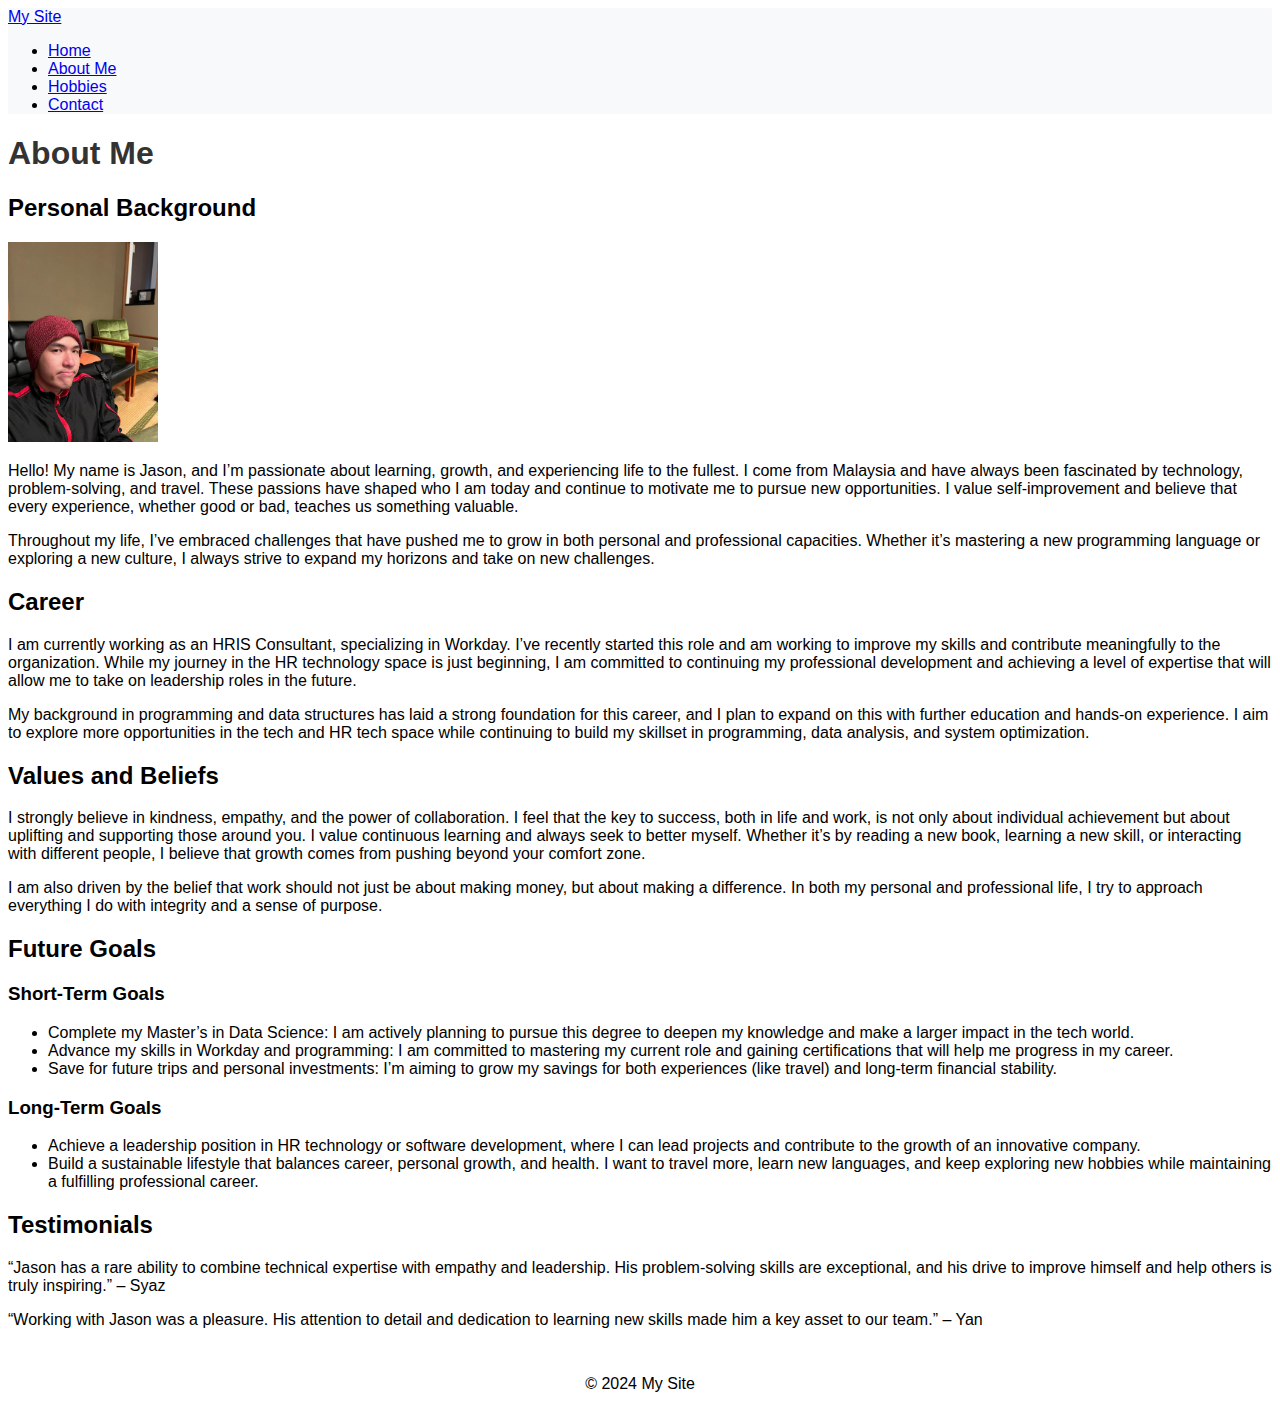
<file: about.html>
<!DOCTYPE html>
<html lang="en">

    <head>
        <meta charset="UTF-8">
        <meta name="viewport" content="width=device-width, initial-scale=1.0">
        <link href="https://cdn.jsdelivr.net/npm/bootstrap@5.2.3/dist/css/bootstrap.min.css" rel="stylesheet" integrity="sha384-rbsA2VBKQhggwzxH7pPCaAqO46MgnOM80zW1RWuH61DGLwZJEdK2Kadq2F9CUG65" crossorigin="anonymous">
        <script src="https://cdn.jsdelivr.net/npm/bootstrap@5.2.3/dist/js/bootstrap.bundle.min.js" integrity="sha384-kenU1KFdBIe4zVF0s0G1M5b4hcpxyD9F7jL+jjXkk+Q2h455rYXK/7HAuoJl+0I4" crossorigin="anonymous"></script>
        <link href="styles.css" rel="stylesheet">
        <title>About Me</title>
    </head>

    <body>
        <nav class="navbar navbar-expand-lg navbar-light bg-light">
            <a class="navbar-brand" href="#">My Site</a>
            <div class="collapse navbar-collapse">
                <ul class="navbar-nav mr-auto">
                    <li class="nav-item"><a class="nav-link" href="index.html">Home</a></li>
                    <li class="nav-item"><a class="nav-link" href="about.html">About Me</a></li>
                    <li class="nav-item"><a class="nav-link" href="hobby.html">Hobbies</a></li>
                    <li class="nav-item"><a class="nav-link" href="contact.html">Contact</a></li>
                </ul>
            </div>
        </nav>

        <div class="container">
            <h1>About Me</h1>

            <section>
                <h2>Personal Background</h2>
                <img src="media/my_photo.jpg" alt="Profile Picture" class="img-fluid rounded-circle" style="width: 150px;">
                <p>Hello! My name is Jason, and I’m passionate about learning, growth, and experiencing life to the fullest. I come from Malaysia and have always been fascinated by technology, problem-solving, and travel. These passions have shaped who I am today and continue to motivate me to pursue new opportunities. I value self-improvement and believe that every experience, whether good or bad, teaches us something valuable.</p>
                <p>Throughout my life, I’ve embraced challenges that have pushed me to grow in both personal and professional capacities. Whether it’s mastering a new programming language or exploring a new culture, I always strive to expand my horizons and take on new challenges.</p>
            </section>

            <section>
                <h2>Career</h2>
                <p>I am currently working as an HRIS Consultant, specializing in Workday. I’ve recently started this role and am working to improve my skills and contribute meaningfully to the organization. While my journey in the HR technology space is just beginning, I am committed to continuing my professional development and achieving a level of expertise that will allow me to take on leadership roles in the future.</p>
                <p>My background in programming and data structures has laid a strong foundation for this career, and I plan to expand on this with further education and hands-on experience. I aim to explore more opportunities in the tech and HR tech space while continuing to build my skillset in programming, data analysis, and system optimization.</p>
            </section>

            <section>
                <h2>Values and Beliefs</h2>
                <p>I strongly believe in kindness, empathy, and the power of collaboration. I feel that the key to success, both in life and work, is not only about individual achievement but about uplifting and supporting those around you. I value continuous learning and always seek to better myself. Whether it’s by reading a new book, learning a new skill, or interacting with different people, I believe that growth comes from pushing beyond your comfort zone.</p>
                <p>I am also driven by the belief that work should not just be about making money, but about making a difference. In both my personal and professional life, I try to approach everything I do with integrity and a sense of purpose.</p>
            </section>

            <section>
                <h2>Future Goals</h2>
                <h3>Short-Term Goals</h3>
                <ul>
                    <li>Complete my Master’s in Data Science: I am actively planning to pursue this degree to deepen my knowledge and make a larger impact in the tech world.</li>
                    <li>Advance my skills in Workday and programming: I am committed to mastering my current role and gaining certifications that will help me progress in my career.</li>
                    <li>Save for future trips and personal investments: I’m aiming to grow my savings for both experiences (like travel) and long-term financial stability.</li>
                </ul>
                <h3>Long-Term Goals</h3>
                <ul>
                    <li>Achieve a leadership position in HR technology or software development, where I can lead projects and contribute to the growth of an innovative company.</li>
                    <li>Build a sustainable lifestyle that balances career, personal growth, and health. I want to travel more, learn new languages, and keep exploring new hobbies while maintaining a fulfilling professional career.</li>
                </ul>
            </section>

            <section>
                <h2>Testimonials</h2>
                <p>“Jason has a rare ability to combine technical expertise with empathy and leadership. His problem-solving skills are exceptional, and his drive to improve himself and help others is truly inspiring.” – Syaz</p>
                <p>“Working with Jason was a pleasure. His attention to detail and dedication to learning new skills made him a key asset to our team.” – Yan</p>
            </section>
        </div>

        <footer class="footer mt-auto py-3 bg-light">
            <div class="container">
                <span class="text-muted">© 2024 My Site</span>
            </div>
        </footer>
    </body>

</html>
</file>
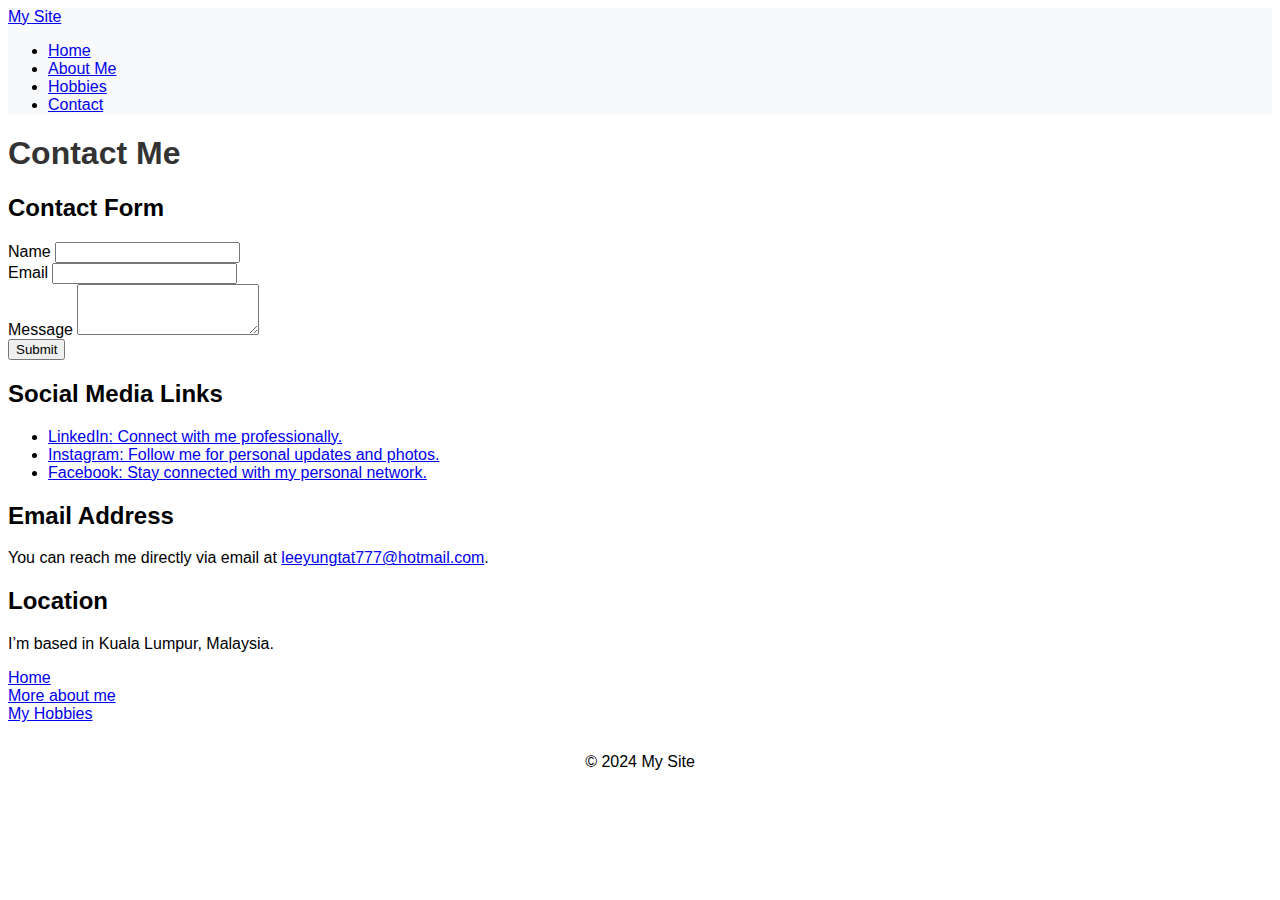
<file: contact.html>
<!DOCTYPE html>
<html lang="en">

    <head>
        <meta charset="UTF-8">
        <meta name="viewport" content="width=device-width, initial-scale=1.0">
        <link href="https://cdn.jsdelivr.net/npm/bootstrap@5.2.3/dist/css/bootstrap.min.css" rel="stylesheet" integrity="sha384-rbsA2VBKQhggwzxH7pPCaAqO46MgnOM80zW1RWuH61DGLwZJEdK2Kadq2F9CUG65" crossorigin="anonymous">
        <script src="https://cdn.jsdelivr.net/npm/bootstrap@5.2.3/dist/js/bootstrap.bundle.min.js" integrity="sha384-kenU1KFdBIe4zVF0s0G1M5b4hcpxyD9F7jL+jjXkk+Q2h455rYXK/7HAuoJl+0I4" crossorigin="anonymous"></script>
        <link href="styles.css" rel="stylesheet">
        <title>Contact</title>
    </head>

    <body>
        <nav class="navbar navbar-expand-lg navbar-light bg-light">
            <a class="navbar-brand" href="#">My Site</a>
            <div class="collapse navbar-collapse">
                <ul class="navbar-nav mr-auto">
                    <li class="nav-item"><a class="nav-link" href="index.html">Home</a></li>
                    <li class="nav-item"><a class="nav-link" href="about.html">About Me</a></li>
                    <li class="nav-item"><a class="nav-link" href="hobby.html">Hobbies</a></li>
                    <li class="nav-item"><a class="nav-link" href="contact.html">Contact</a></li>
                </ul>
            </div>
        </nav>

        <div class="container">
            <h1>Contact Me</h1>

            <section>
                <h2>Contact Form</h2>
                <form>
                    <div class="mb-3">
                        <label for="name" class="form-label">Name</label>
                        <input type="text" class="form-control" id="name" required>
                    </div>
                    <div class="mb-3">
                        <label for="email" class="form-label">Email</label>
                        <input type="email" class="form-control" id="email" required>
                    </div>
                    <div class="mb-3">
                        <label for="message" class="form-label">Message</label>
                        <textarea class="form-control" id="message" rows="3" required></textarea>
                    </div>
                    <button type="submit" class="btn btn-primary">Submit</button>
                </form>
            </section>

            <section>
                <h2>Social Media Links</h2>
                <ul>
                    <li><a href="https://www.linkedin.com/in/jasonlyt/">LinkedIn: Connect with me professionally.</a></li>
                    <li><a href="https://www.instagram.com/jason.lyt/">Instagram: Follow me for personal updates and photos.</a></li>
                    <li><a href="https://www.facebook.com/JasonLee919/">Facebook: Stay connected with my personal network.</a></li>
                </ul>
            </section>

            <section>
                <h2>Email Address</h2>
                <p>You can reach me directly via email at <a href="mailto:leeyungtat777@hotmail.com">leeyungtat777@hotmail.com</a>.</p>
            </section>

            <section>
                <h2>Location</h2>
                <p>I’m based in Kuala Lumpur, Malaysia.</p>
            </section>
            <div class="row">
                <div class="col">
                    <a href="index.html" class="btn btn-primary">Home</a>
                </div>
                <div class="col">
                    <a href="about.html" class="btn btn-primary">More about me</a>
                </div>
                <div class="col">
                    <a href="hobby.html" class="btn btn-primary">My Hobbies</a>
                </div>
                <!-- <div class="col">
                    <a href="contact.html" class="btn btn-primary">Contact Me</a>
                </div> -->
            </div>
        </div>

        <footer class="footer mt-auto py-3 bg-light">
            <div class="container">
                <span class="text-muted">© 2024 My Site</span>
            </div>
        </footer>
    </body>

</html>
</file>
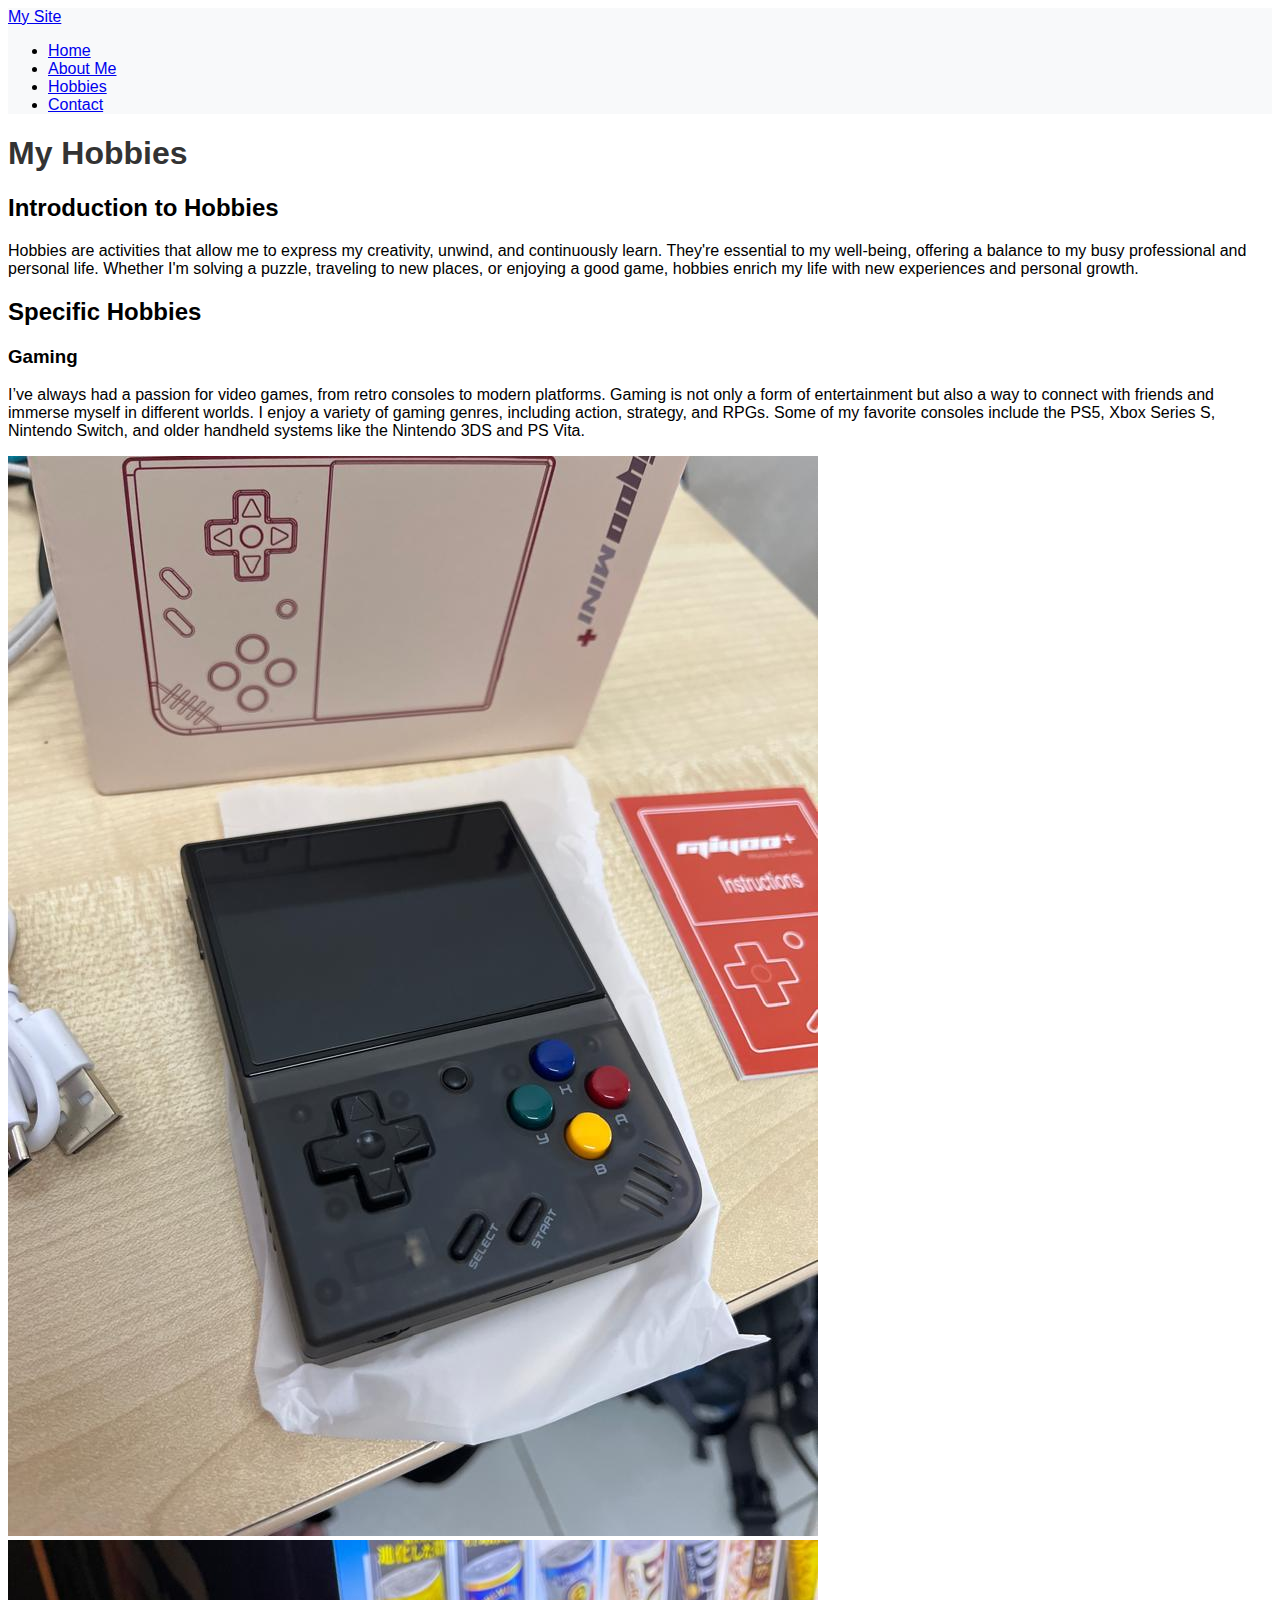
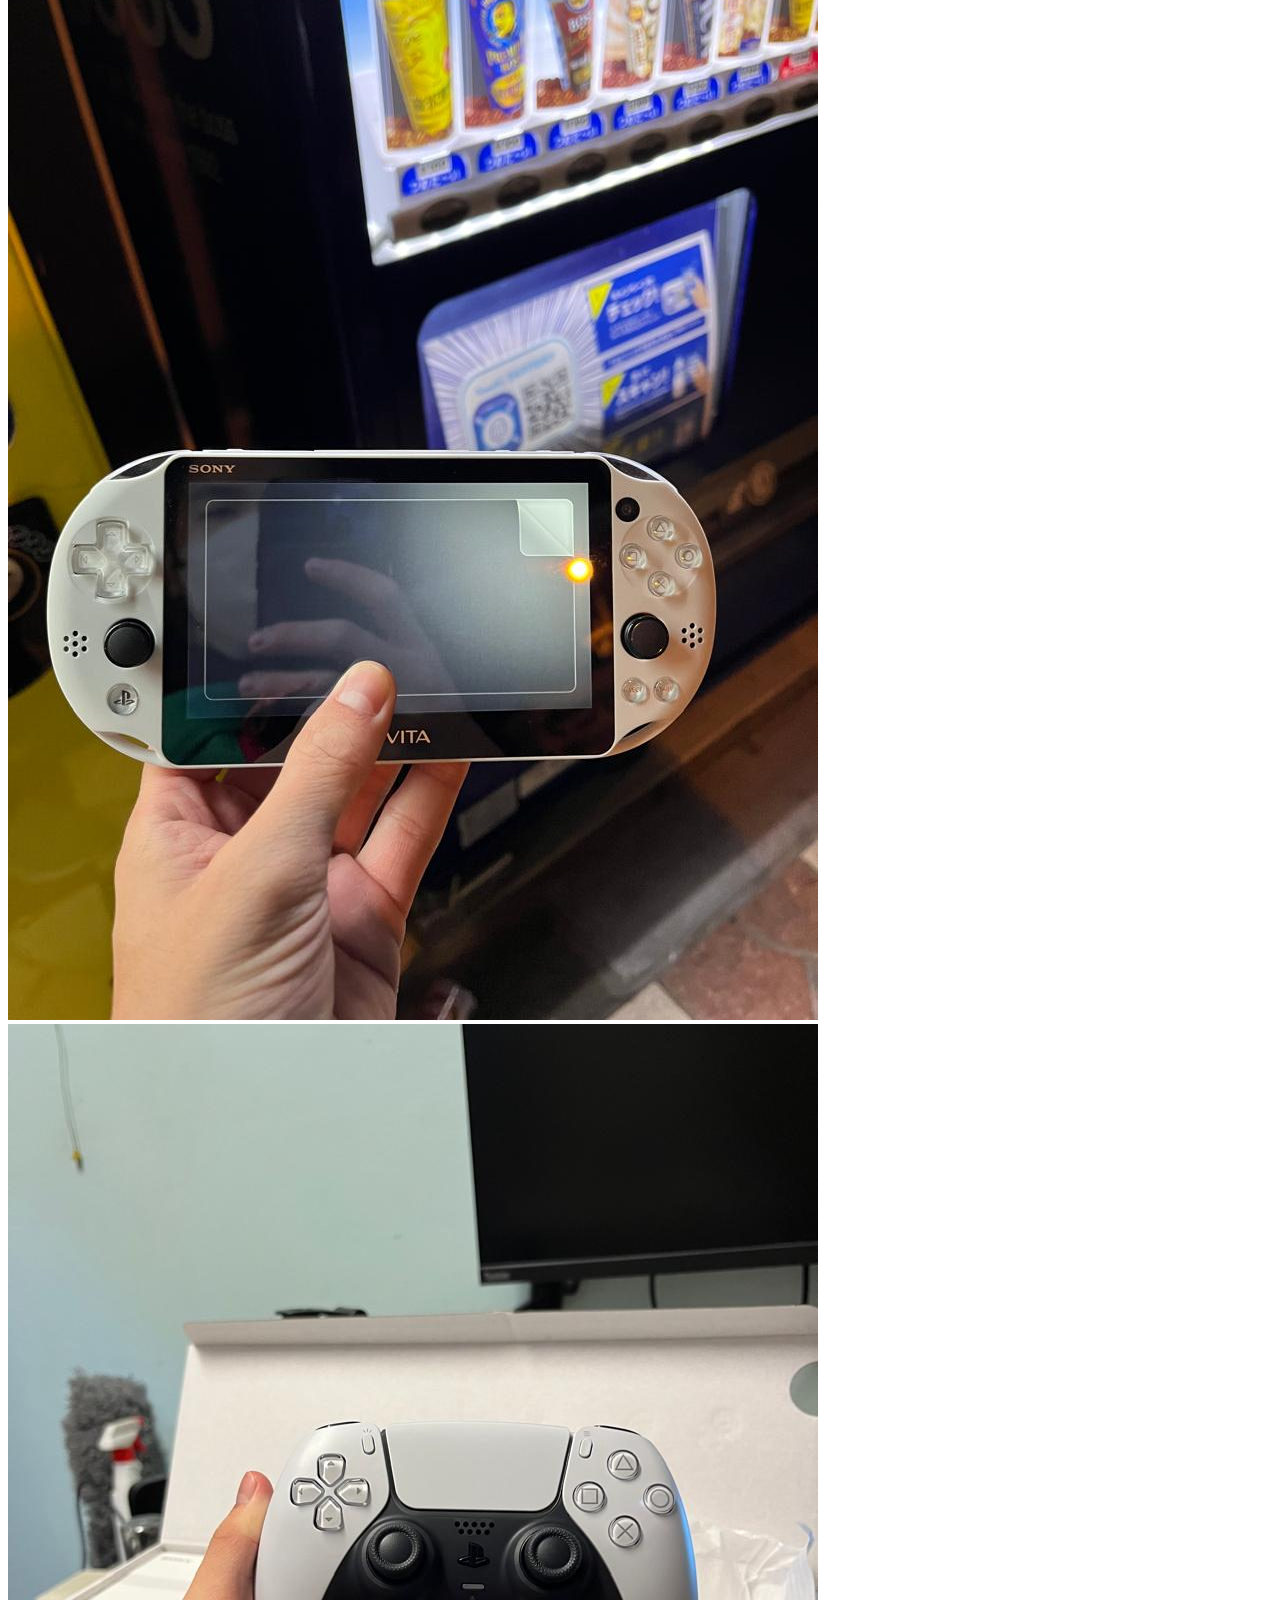
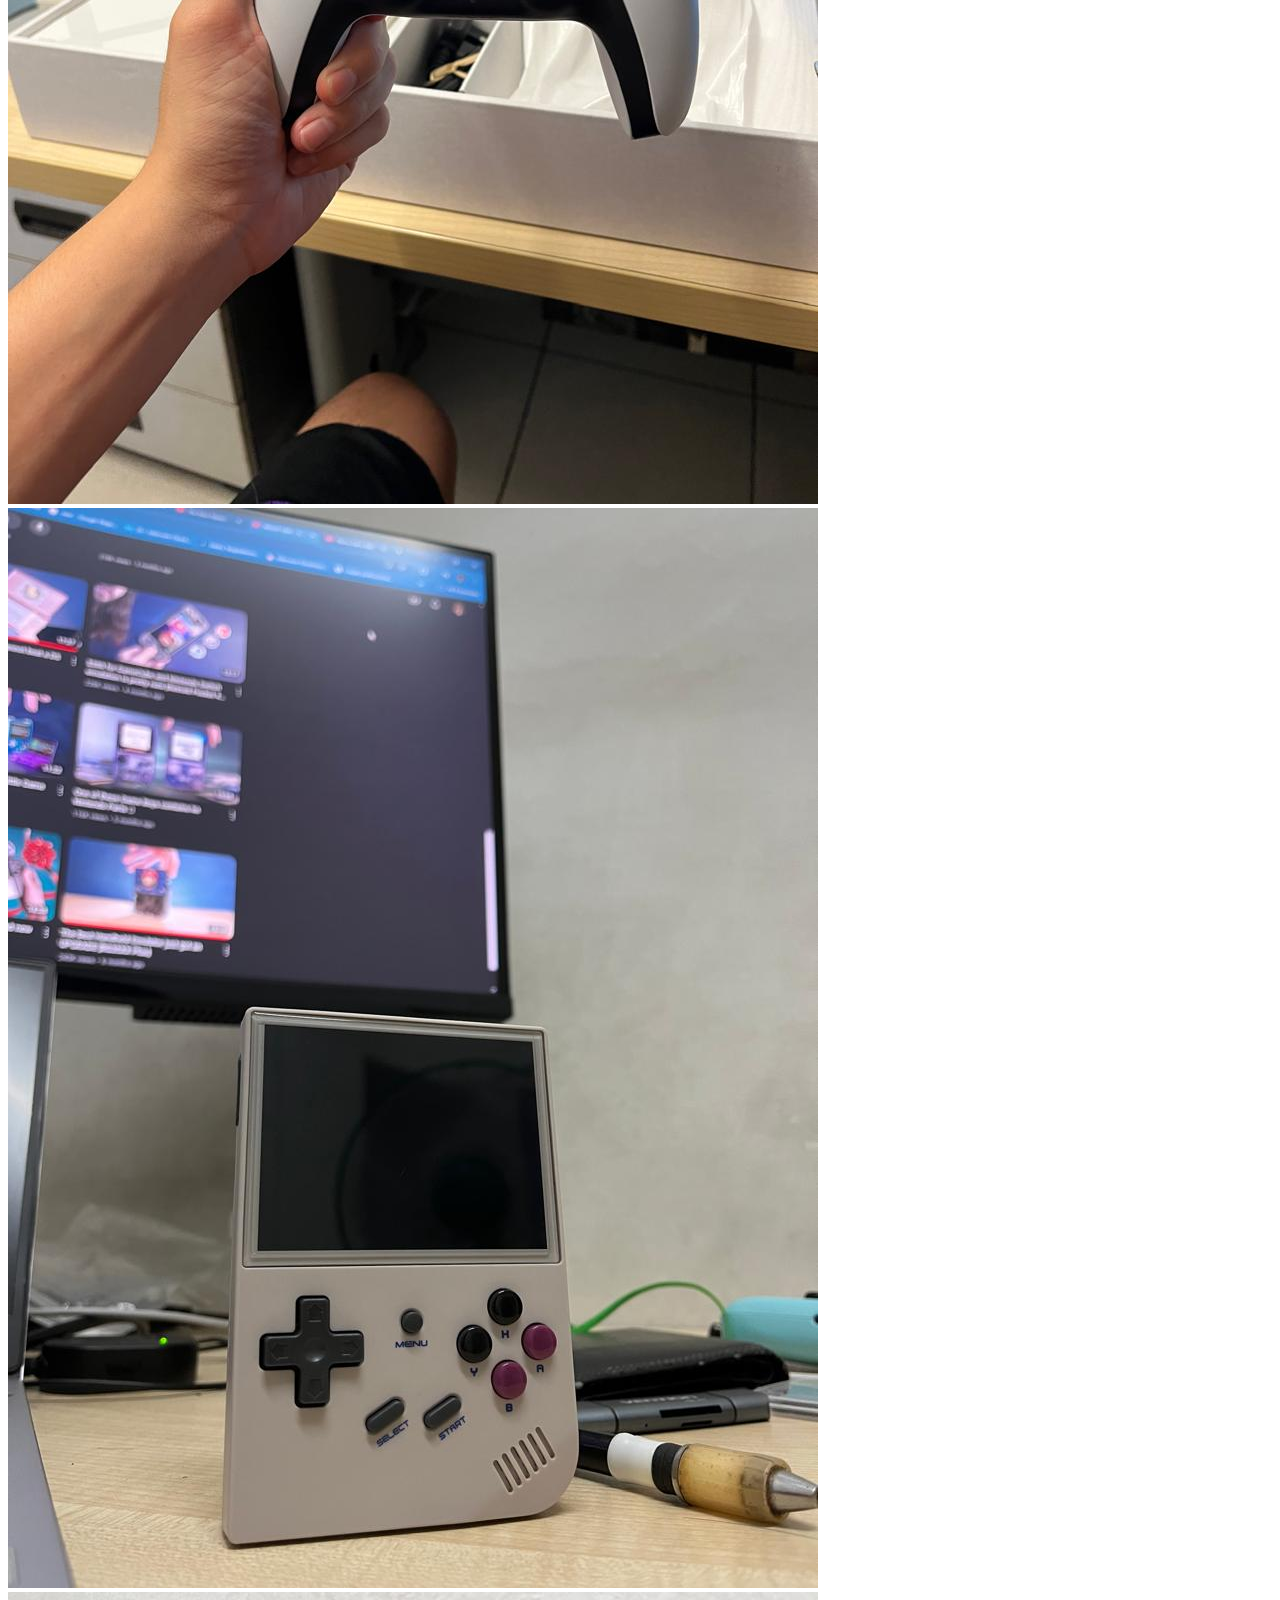
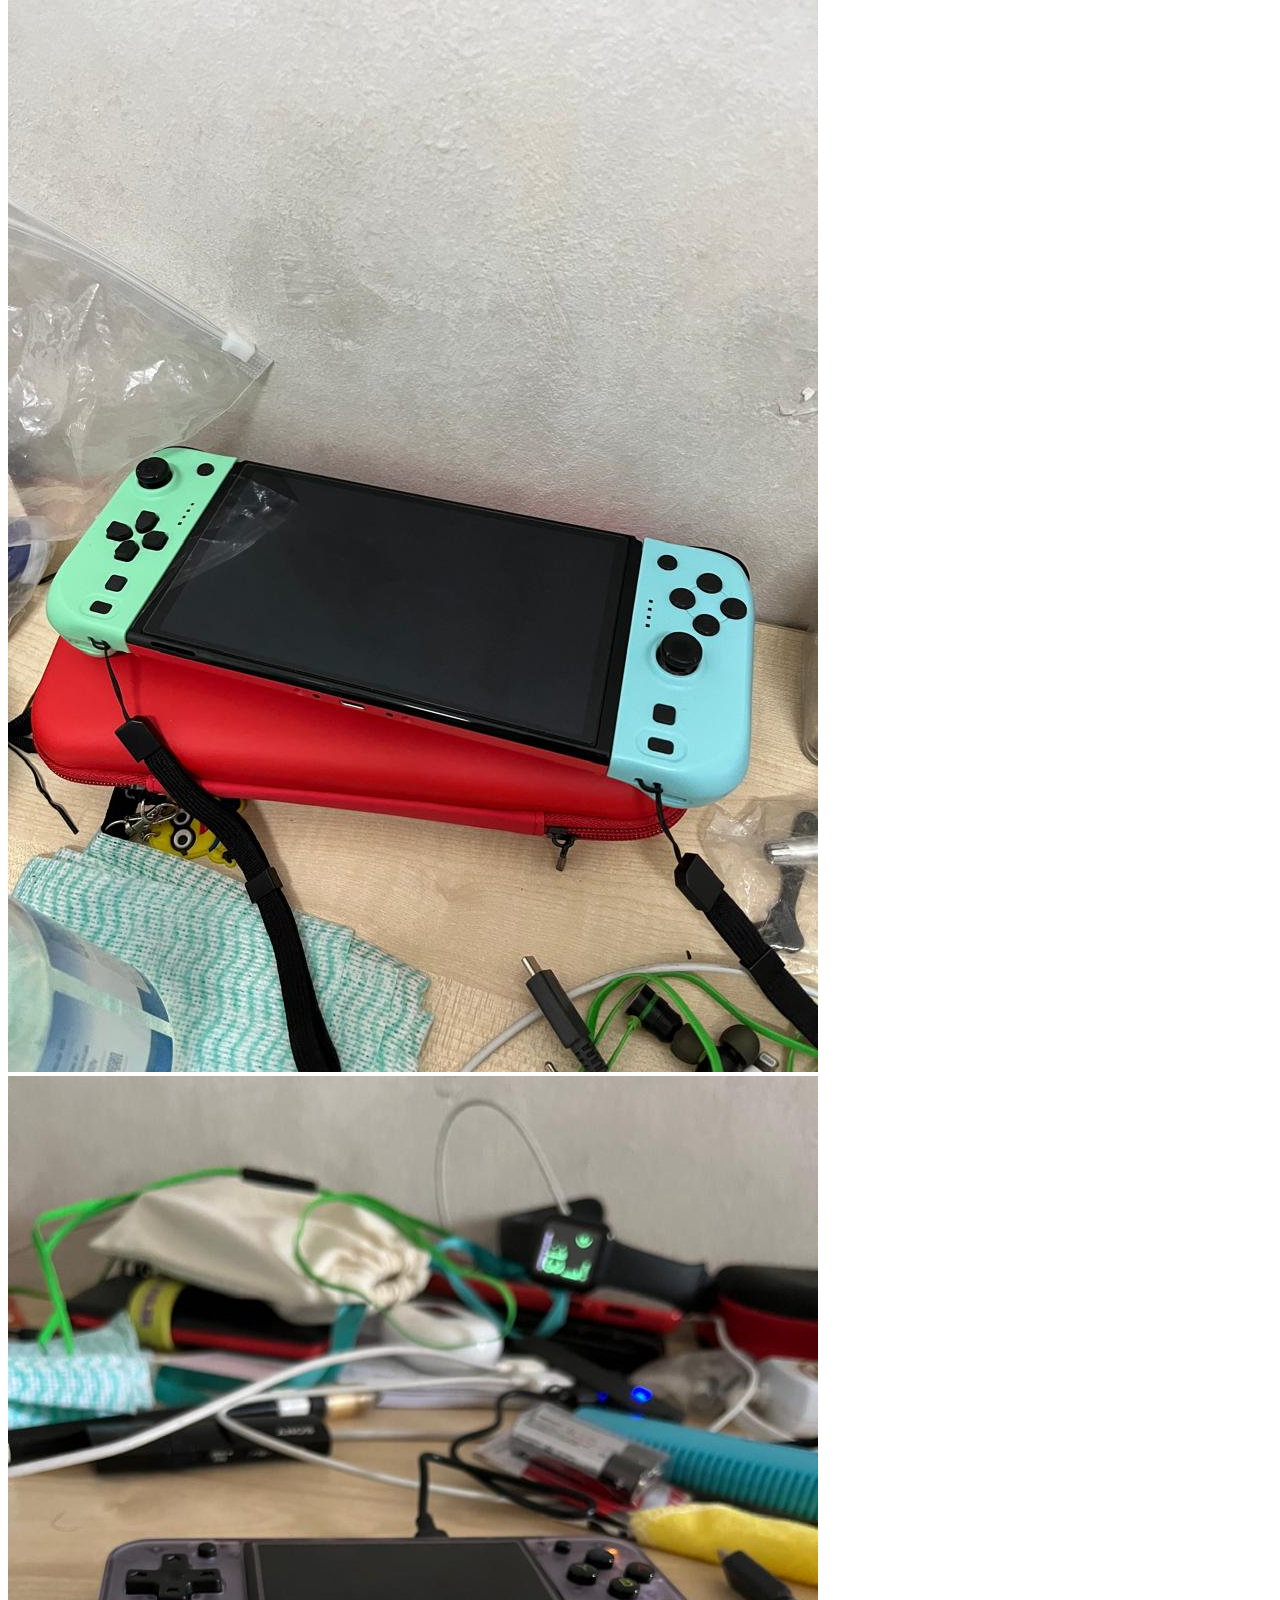
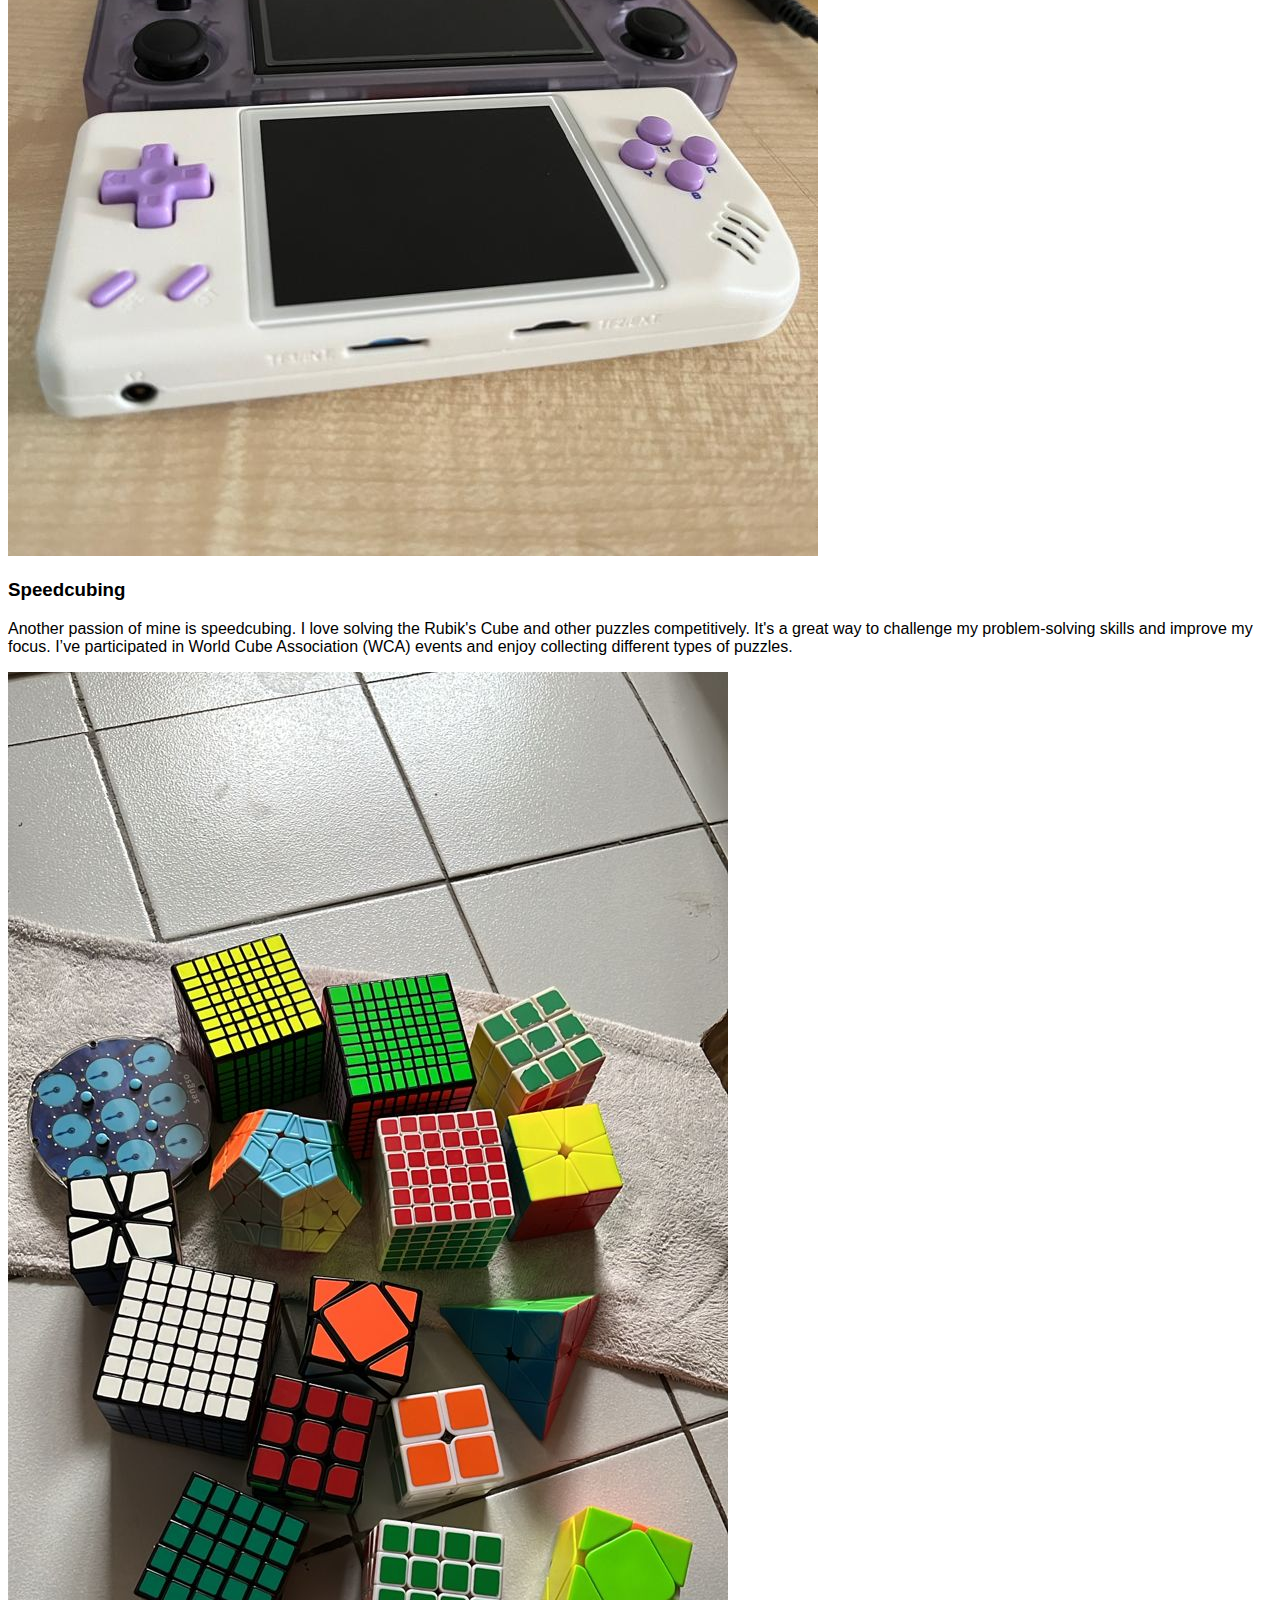
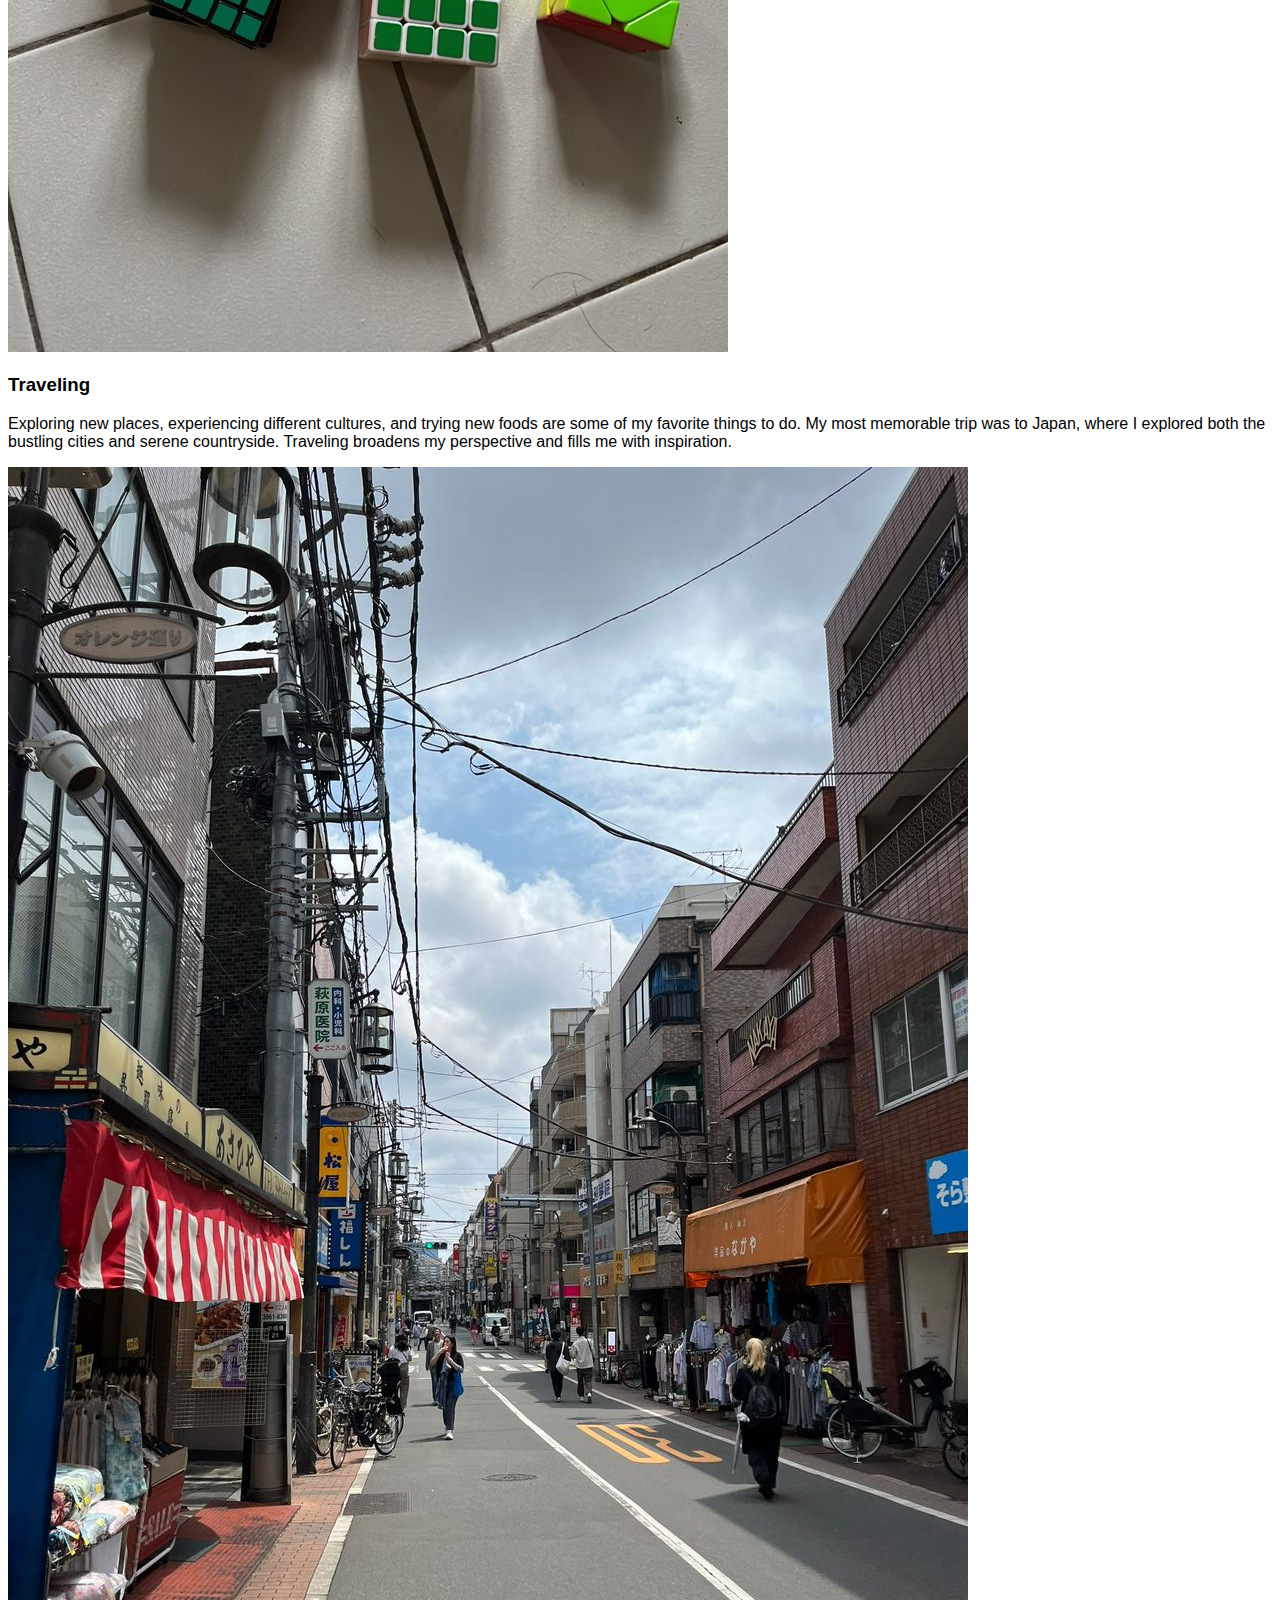
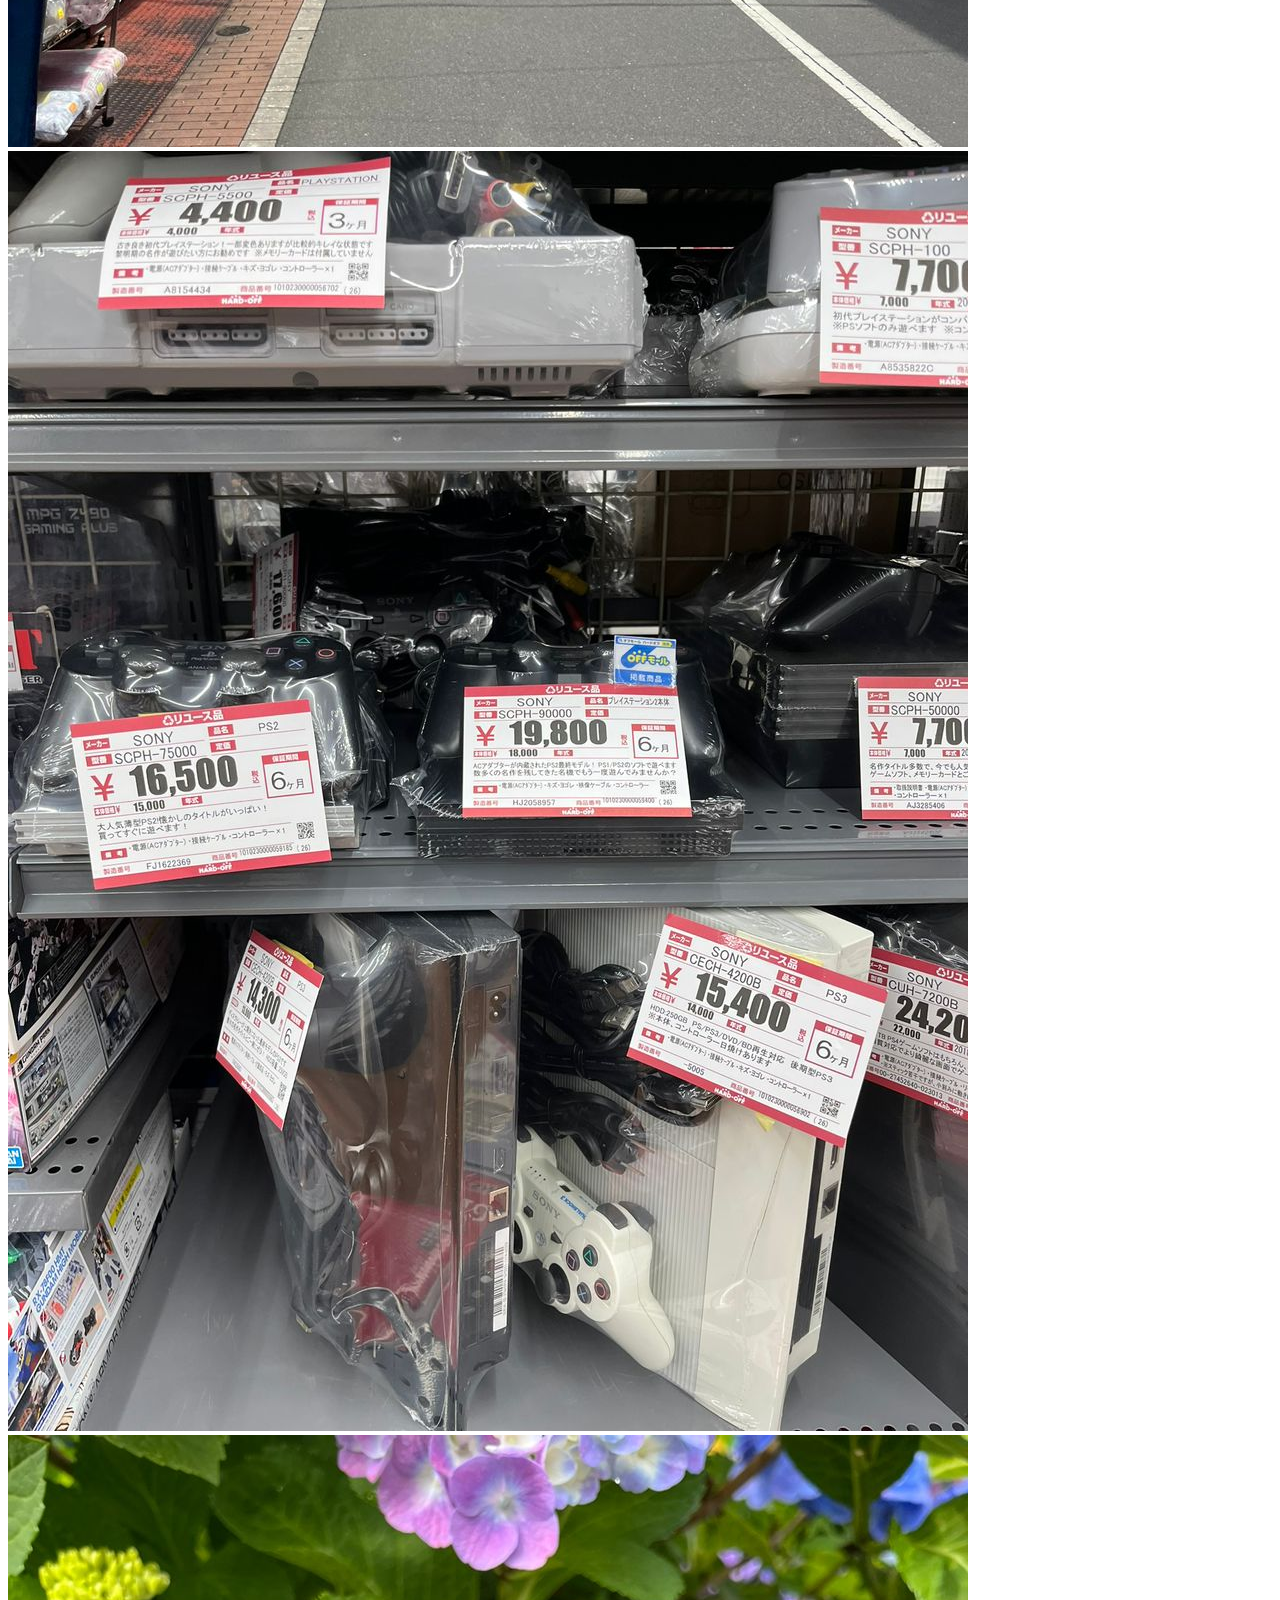
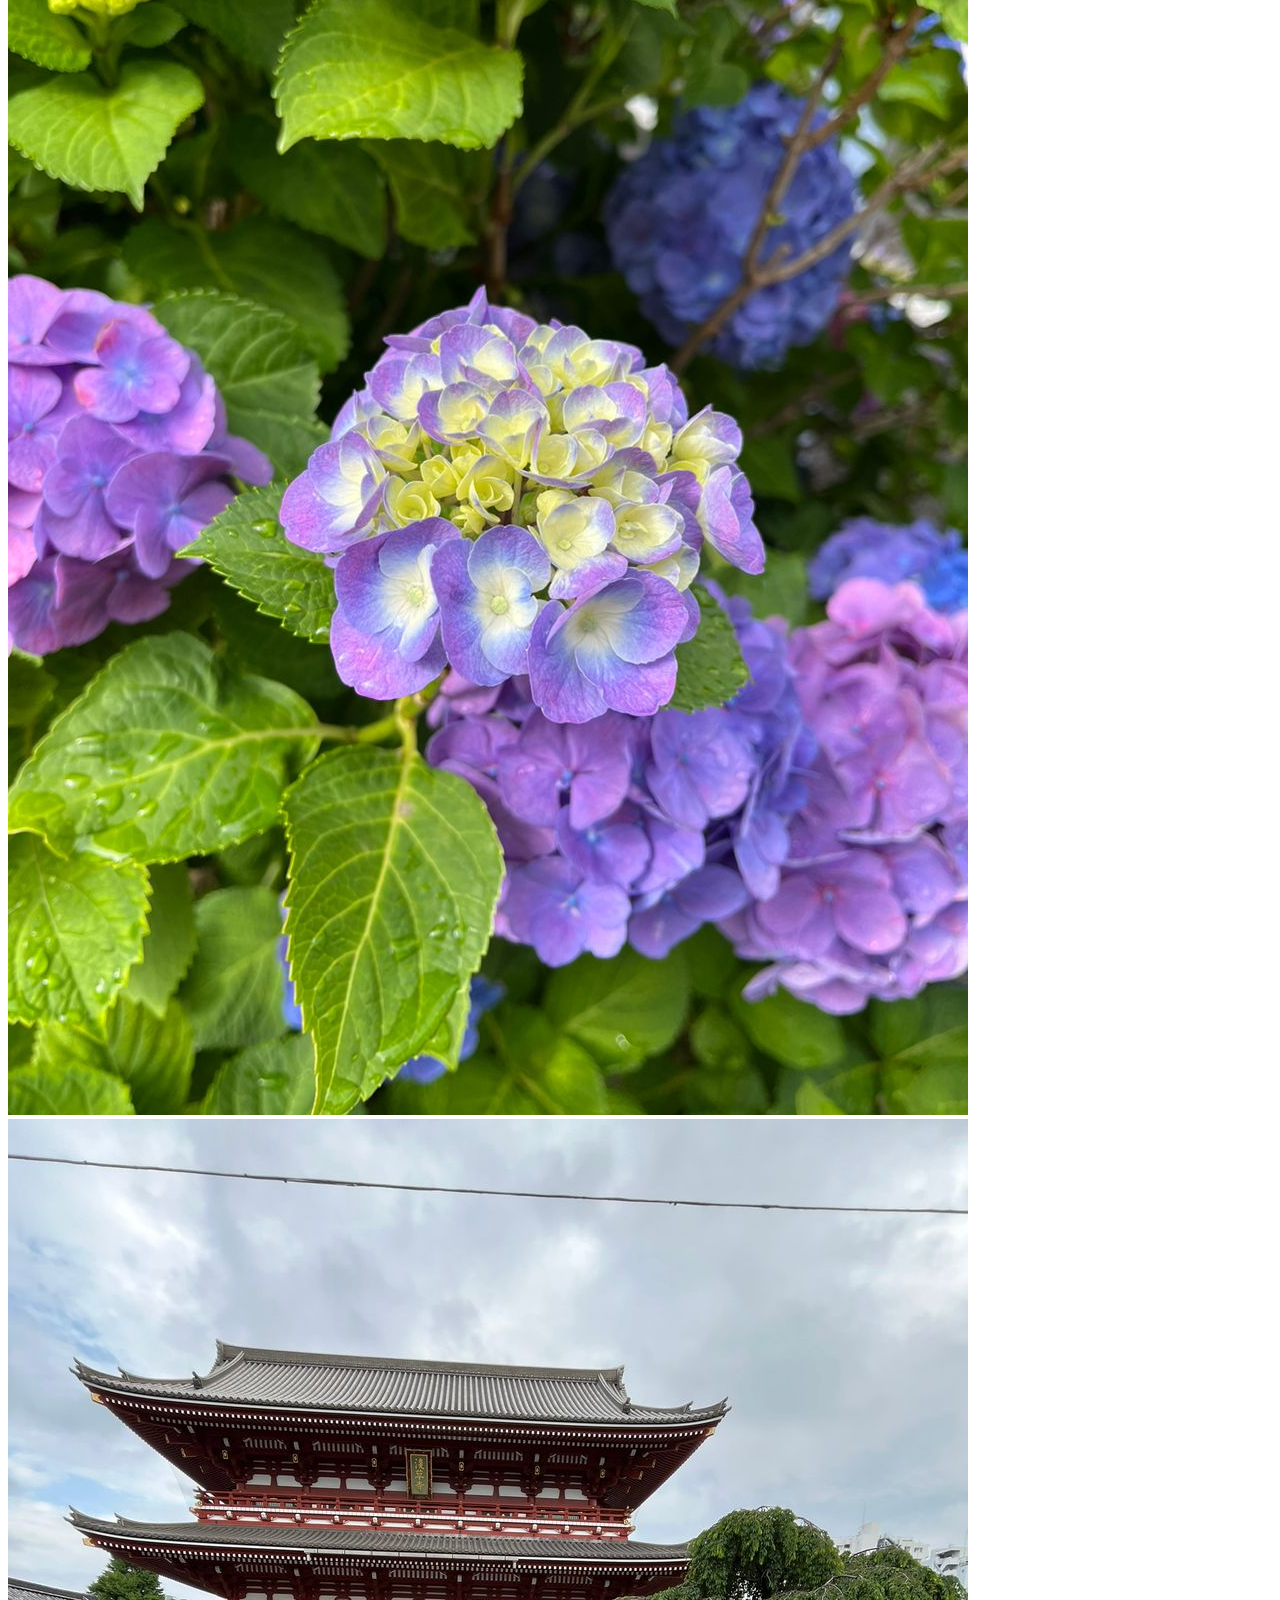
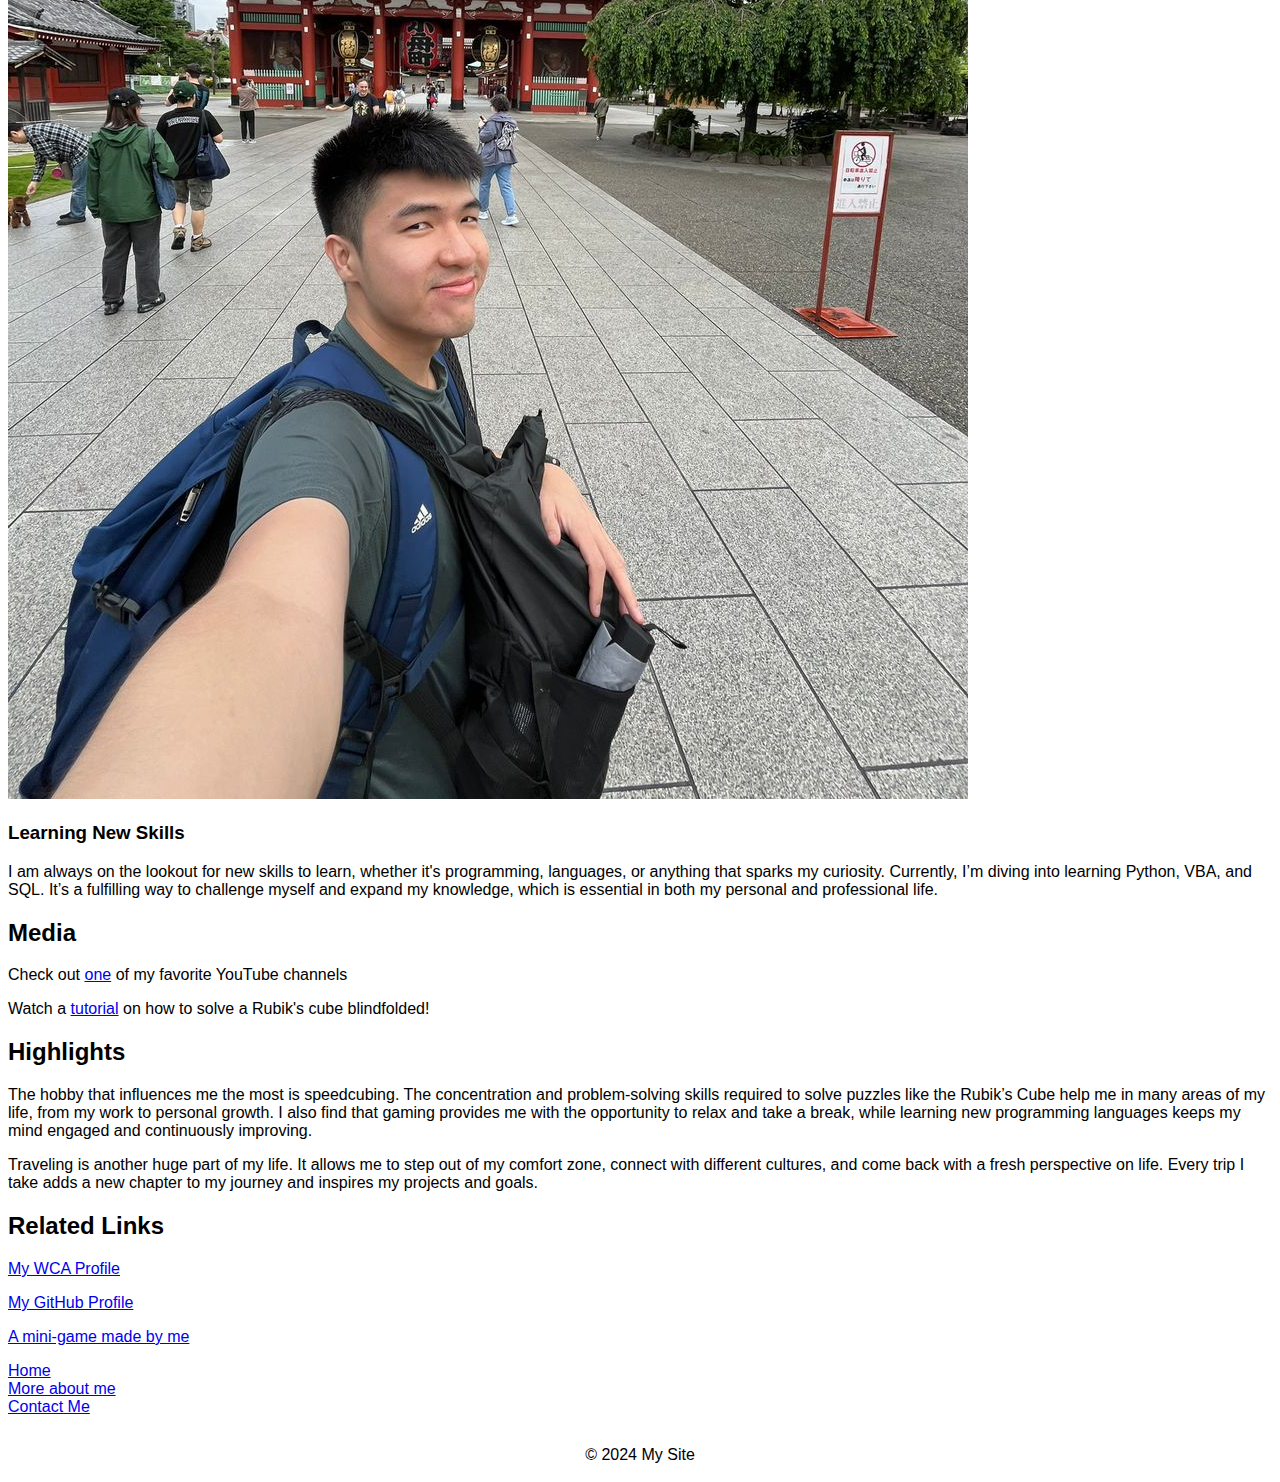
<file: hobby.html>
<!DOCTYPE html>
<html lang="en">

    <head>
        <meta charset="UTF-8">
        <meta name="viewport" content="width=device-width, initial-scale=1.0">
        <link href="https://cdn.jsdelivr.net/npm/bootstrap@5.2.3/dist/css/bootstrap.min.css" rel="stylesheet" integrity="sha384-rbsA2VBKQhggwzxH7pPCaAqO46MgnOM80zW1RWuH61DGLwZJEdK2Kadq2F9CUG65" crossorigin="anonymous">
        <script src="https://cdn.jsdelivr.net/npm/bootstrap@5.2.3/dist/js/bootstrap.bundle.min.js" integrity="sha384-kenU1KFdBIe4zVF0s0G1M5b4hcpxyD9F7jL+jjXkk+Q2h455rYXK/7HAuoJl+0I4" crossorigin="anonymous"></script>
        <link href="styles.css" rel="stylesheet">
        <title>My Hobbies</title>
    </head>

    <body>
        <nav class="navbar navbar-expand-lg navbar-light bg-light">
            <a class="navbar-brand" href="#">My Site</a>
            <div class="collapse navbar-collapse">
                <ul class="navbar-nav mr-auto">
                    <li class="nav-item"><a class="nav-link" href="index.html">Home</a></li>
                    <li class="nav-item"><a class="nav-link" href="about.html">About Me</a></li>
                    <li class="nav-item"><a class="nav-link" href="hobby.html">Hobbies</a></li>
                    <li class="nav-item"><a class="nav-link" href="contact.html">Contact</a></li>
                </ul>
            </div>
        </nav>

        <div class="container">
            <h1>My Hobbies</h1>

            <section>
                <h2>Introduction to Hobbies</h2>
                <p>Hobbies are activities that allow me to express my creativity, unwind, and continuously learn. They're essential to my well-being, offering a balance to my busy professional and personal life. Whether I'm solving a puzzle, traveling to new places, or enjoying a good game, hobbies enrich my life with new experiences and personal growth.</p>
            </section>

            <section>
                <h2>Specific Hobbies</h2>
                <h3>Gaming</h3>
                <p>I’ve always had a passion for video games, from retro consoles to modern platforms. Gaming is not only a form of entertainment but also a way to connect with friends and immerse myself in different worlds. I enjoy a variety of gaming genres, including action, strategy, and RPGs. Some of my favorite consoles include the PS5, Xbox Series S, Nintendo Switch, and older handheld systems like the Nintendo 3DS and PS Vita.</p>
                <div class="row">
                    <div class="col-md-4">
                        <img src="media/game/game (1).jpg" alt="Miyoo Mini Plus" class="img-fluid">
                    </div>
                    <div class="col-md-4">
                        <img src="media/game/game (2).jpg" alt="PS Vita from Japan" class="img-fluid">
                    </div>
                    <div class="col-md-4">
                        <img src="media/game/game (3).jpg" alt="PS5 bought during sale" class="img-fluid">
                    </div>
                    <div class="col-md-4">
                        <img src="media/game/game (4).jpg" alt="RG35XX" class="img-fluid">
                    </div>
                    <div class="col-md-4">
                        <img src="media/game/game (5).jpg" alt="Nintendo Switch OLED" class="img-fluid">
                    </div>
                    <div class="col-md-4">
                        <img src="media/game/game (6).jpg" alt="RG35XXH and RG28XXH" class="img-fluid">
                    </div>
                </div>

                <h3>Speedcubing</h3>
                <p>Another passion of mine is speedcubing. I love solving the Rubik's Cube and other puzzles competitively. It's a great way to challenge my problem-solving skills and improve my focus. I’ve participated in World Cube Association (WCA) events and enjoy collecting different types of puzzles.</p>
                <div class="row">
                    <div class="col-md-4">
                        <img src="media/puzzle/puzzles.jpg" alt="My puzzle collection" class="img-fluid">
                    </div>

                </div>

                <h3>Traveling</h3>
                <p>Exploring new places, experiencing different cultures, and trying new foods are some of my favorite things to do. My most memorable trip was to Japan, where I explored both the bustling cities and serene countryside. Traveling broadens my perspective and fills me with inspiration.</p>
                <div class="row">
                    <div class="col-md-4">
                        <img src="media/japan/japan (1).jpg" alt="Nakaitabashi" class="img-fluid">
                    </div>
                    <div class="col-md-4">
                        <img src="media/japan/japan (2).jpg" alt="HARDOFF store" class="img-fluid">
                    </div>
                    <div class="col-md-4">
                        <img src="media/japan/japan (3).jpg" alt="Hydrangea" class="img-fluid">
                    </div>
                    <div class="col-md-4">
                        <img src="media/japan/japan (4).jpg" alt="Asakusa Temple at Tokyo" class="img-fluid">
                    </div>
                </div>

                <h3>Learning New Skills</h3>
                <p>I am always on the lookout for new skills to learn, whether it's programming, languages, or anything that sparks my curiosity. Currently, I’m diving into learning Python, VBA, and SQL. It’s a fulfilling way to challenge myself and expand my knowledge, which is essential in both my personal and professional life.</p>
            </section>

            <section>
                <h2>Media</h2>
                <p>Check out <a href="https://www.youtube.com/@TheRelaxingEnd">one</a> of my favorite YouTube channels</p>
                <p>Watch a <a href="https://youtu.be/ZZ41gWvltT8">tutorial</a> on how to solve a Rubik's cube blindfolded!</p>
            </section>

            <section>
                <h2>Highlights</h2>
                <p>The hobby that influences me the most is speedcubing. The concentration and problem-solving skills required to solve puzzles like the Rubik’s Cube help me in many areas of my life, from my work to personal growth. I also find that gaming provides me with the opportunity to relax and take a break, while learning new programming languages keeps my mind engaged and continuously improving.</p>
                <p>Traveling is another huge part of my life. It allows me to step out of my comfort zone, connect with different cultures, and come back with a fresh perspective on life. Every trip I take adds a new chapter to my journey and inspires my projects and goals.</p>
            </section>

            <section>
                <h2>Related Links</h2>
                <p><a href="https://www.worldcubeassociation.org/persons/2010TATL01">My WCA Profile</a></p>
                <p><a href="https://github.com/cuberty">My GitHub Profile</a></p>
                <p><a href="https://scratch.mit.edu/projects/1061310443">A mini-game made by me</a></p>
                
            </section>
            <div class="row">
                <div class="col">
                    <a href="index.html" class="btn btn-primary">Home</a>
                </div>
                <div class="col">
                    <a href="about.html" class="btn btn-primary">More about me</a>
                </div>
                <!-- <div class="col">
                    <a href="hobby.html" class="btn btn-primary">My Hobbies</a>
                </div> -->
                <div class="col">
                    <a href="contact.html" class="btn btn-primary">Contact Me</a>
                </div>
            </div>
        </div>

        <footer class="footer mt-auto py-3 bg-light">
            <div class="container">
                <span class="text-muted">© 2024 My Site</span>
            </div>
        </footer>
    </body>

</html>
</file>
<file: styles.css>
body {
    font-family: Arial, sans-serif;
}

h1 {
    color: #333;
}

.navbar {
    background-color: #f8f9fa;
}

.container {
    margin-top: 20px;
}

.footer {
    text-align: center;
    padding: 10px;
}
</file>
